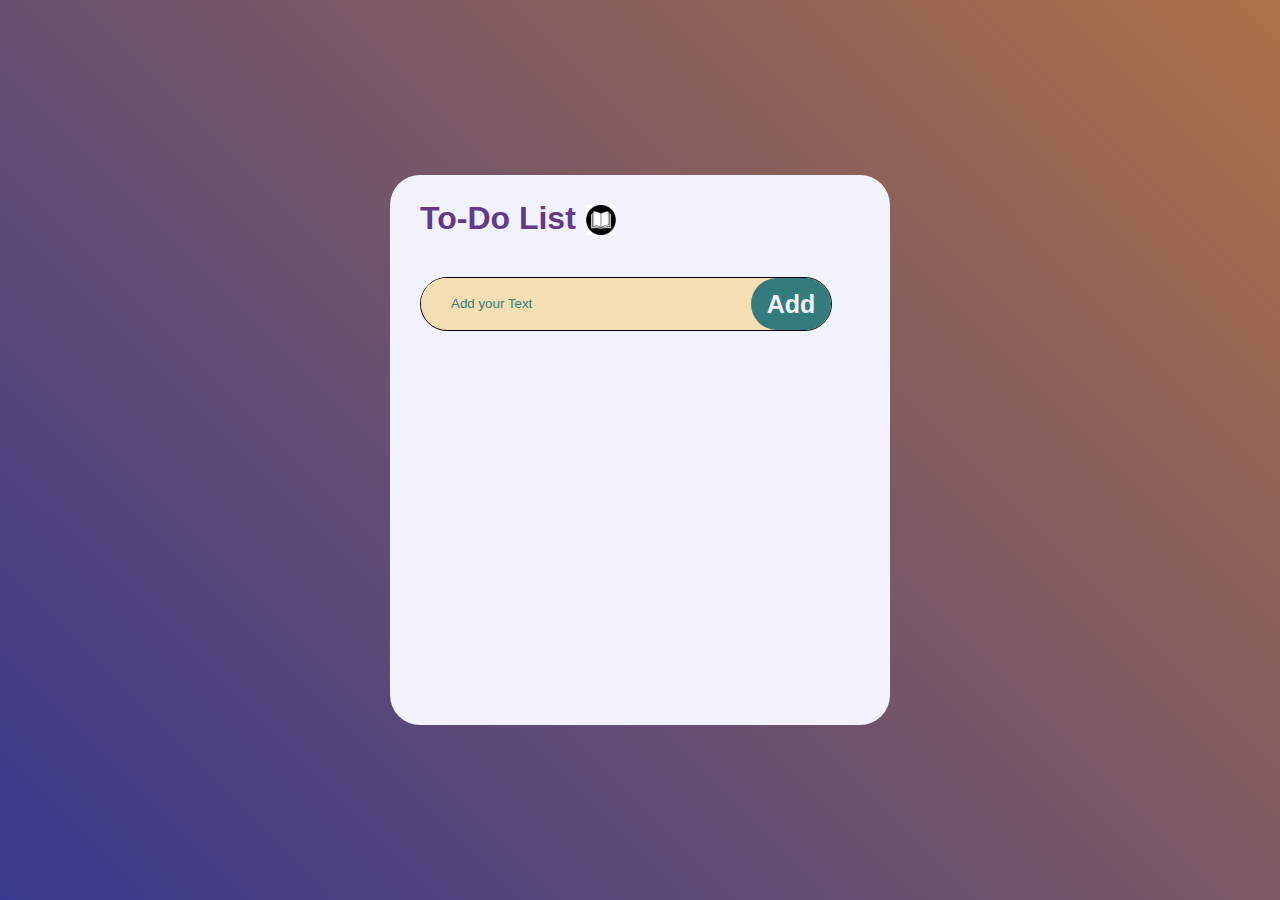
<file: index.html>
<!DOCTYPE html>
<html lang="en">
<head>
    <meta charset="UTF-8">
    <meta name="viewport" content="width=device-width, initial-scale=1.0">
    <title>To Do List</title>
    <link rel="stylesheet" href="to-do-list.css">
</head>
<body>
    <div class="container">
        <div class="box">
            <div class="content">
                <h1 class="heading">To-Do List</h1>
                <img src="./book-icon.jpg" alt="book" class="book-pic">
            </div>
            <div class="input-button-box">
                <input type="text" placeholder="Add your Text" class="task-input">
                <button class="add">Add</button></div>
                <ul class="list">
                    <!-- <input type="checkbox" class="checkboxs"> -->
                    
                </ul>
            </div>
            
            
            
        </div>
    </div>
    <script src="./to-do-list.js"></script>
</body>
</html>
</file>
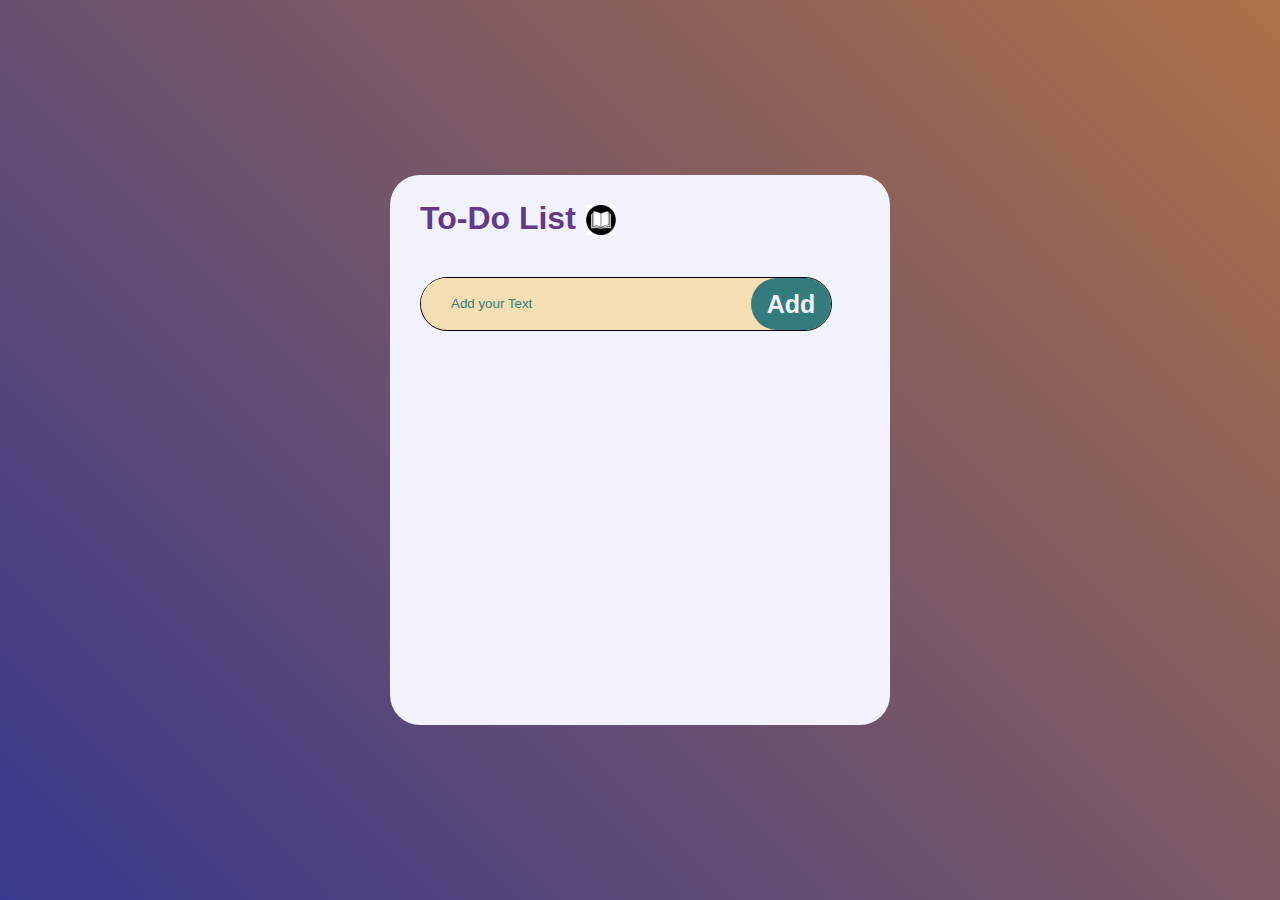
<file: to-do-list.html>
<!DOCTYPE html>
<html lang="en">
<head>
    <meta charset="UTF-8">
    <meta name="viewport" content="width=device-width, initial-scale=1.0">
    <title>To Do List</title>
    <link rel="stylesheet" href="to-do-list.css">
</head>
<body>
    <div class="container">
        <div class="box">
            <div class="content">
                <h1 class="heading">To-Do List</h1>
                <img src="./book-icon.jpg" alt="book" class="book-pic">
            </div>
            <div class="input-button-box">
                <input type="text" placeholder="Add your Text" class="task-input">
                <button class="add">Add</button></div>
                <ul class="list">
                    <!-- <input type="checkbox" class="checkboxs"> -->
                    
                </ul>
            </div>
            
            
            
        </div>
    </div>
    <script src="./to-do-list.js"></script>
</body>
</html>
</file>
<file: to-do-list.css>
*{
    margin: 0;
    padding: 0;
    box-sizing: border-box;
    font-family: 'Fira sans',sans-serif;
    user-select: none;
}

body{
    height: 100vh;
    width: 100%;
    background:linear-gradient(45deg, rgb(56, 56, 141),rgb(173, 113, 70) );
}

.container{
    display: flex;
    justify-content: center;
    align-items: center;
    height: 100%;
}

.box{
    height: 550px;
    width: 500px;
    background:#f2f2fc;
    border-radius: 30px;
}


.heading{
    color: rgb(99, 57, 138);
}

.book-pic{
    height: 35px;
    padding-top: 5px;
}


.content{
    display: flex;
    gap: 10px;
    padding-top: 25px;
    padding-left: 30px;
}

.task-input{
    position: relative;
    padding-left: 30px;
    height: 50px;
    width: 330px;
    border-radius: 30px;
    background:wheat;
    border: none;
    outline: none;
}
.input-button-box{
    margin-left: 30px;
    display: flex;
    width: fit-content;
    border-radius: 30px;
    margin-top: 40px;
    border: 1px solid black;
    background-color: wheat;
}

.add{
    height: 52px;
    width: 80px;
    border-radius: 30px;
    border: none;
    background: #347b7e;
    color: #f2f2fc;
    font-size: 25px;
    font-weight: bold;
    cursor: pointer;
}

.list{
   display: flex;
   flex-direction: column;
   gap: 5px;
   margin: 50px;
   list-style: none;
}


 
.cross_box{
    position: absolute;
    right: 0;
    height: 5px;
    /* background: blue; */
    background: #347b7e;
    color:white;
    margin-right: 15px;
    border: none;
    cursor: pointer;
    font-size: 30px;
    
} 

.cross_box:hover{
    width: 28px;
    height: 28px;
    background: black;
    color: white;
    border-radius: 50%; 
}



.para{
    width: 300px;
    font-size: 20px;
    word-break: break-word;
}

.divboxes{
    display: flex;
    flex-direction: row;
    gap: 10px;
    /* background: blue; */
    background: #347b7e;
    height: 30px;
    border-radius: 20px;
    padding-left: 10px;
    position: relative;
}

.taskvalue{
    margin-top: 3px;
    font-size: 20px;
    margin-bottom: 15px;
    margin-left: 20px;
    color: white;
}
/* 
.checkedbox{
    height: 15px;
    width: 15px;
    margin-top: 8px;
} */

.task-input::placeholder{
    color: #347b7e;
}

/* TO Make Responsive*/
@media (max-width:767px){
    .heading{
        /* color: rgb(99, 57, 138); */
        font-size: 25px;
    }
    
    .book-pic{
        height: 25px;
        padding-top: 5px;
    }

    /* .container{
    display: flex;
    justify-content: center;
    align-items: center;
    height: 100%;
    } */

    .box{
        height: 450px;
        width: 300px;
        /* background:#f2f2fc; */
        /* border-radius: 30px; */
    }
    
    /* .input-button-box{
        margin-left: 20px;
        display: flex;
        width: fit-content;
        border-radius: 30px;
        margin-top: 40px;
        border: 1px solid black;
        background-color: wheat;
    } */
    .task-input{
        /* position: relative; */
        padding-left: 20px;
        height: 30px;
        width: 200px;
        /* border-radius: 30px; */
        /* background:wheat; */
        /* border: none; */
        /* outline: none; */
    }

    .add{
        height: 32px;
        width: 60px;
        /* border-radius: 30px;
        border: none;
        background: #347b7e;
        color: #f2f2fc;
        */
         font-size: 15px; 
        /* font-weight: bold; */
        /* cursor: pointer;  */
    }

    .list{
        /* display: flex; */
        /* flex-direction: column; */
        /* gap: 5px; */
        margin: 20px;
        /* list-style: none; */
    }
    
    .divboxes{
        display: flex;
        flex-direction: row;
        gap: 10px;
        /* background: #347b7e; */
        height: 25px;
        /* border-radius: 20px; */
        padding-left: 1px;
        margin-left: 10px;
        /* position: relative; */
    }

    .cross_box{
        /* position: absolute;
        right: 0;
        height: 5px; */
        /* background: blue; */
        /* background: #347b7e;
        color:white;
        margin-right: 15px;
        border: none;
        cursor: pointer; */
        font-size: 25px;
       
    }
    
    .cross_box:hover{
        width: 23px;
        height: 23px;
        /* background: black;
        color: white;
        border-radius: 50%;  */
    }

    para{
        width: 300px;
        font-size: 20px;
        /* word-break: break-word; */
    }

    .taskvalue{
        /* margin-top: 5px; */
        font-size: 15px;
        /* margin-bottom: 15px; */
        /* margin-left: 20px; */
        /* color: white; */
    }
    .task-input::placeholder{
        color: #347b7e;
    }
    
}

@media(max-width:480px){
    .heading{
        /* color: rgb(99, 57, 138); */
        margin-top: 5px;
        font-size: 20px;
    }
    
    .book-pic{
        height: 25px;
    }

    /* .container{
    display: flex;
    justify-content: center;
    align-items: center;
    height: 100%;
    } */

    .box{
        height: 400px;
        width: 250px;
        /* background:#f2f2fc;
        border-radius: 30px; */
    }

    .input-button-box{
        margin-left: 20px;
        /* display: flex;
        width: fit-content;
        border-radius: 30px;
        margin-top: 40px;
        border: 1px solid black;
        background-color: wheat; */
    }
    .task-input{
        /* position: relative;
        padding-left: 20px; */
        height: 20px;
        width: 170px;
        /* border-radius: 30px;
        background:wheat;
        border: none;
        outline: none; */
    }

    .add{
        height: 22px;
        width: 40px;
        /* border-radius: 30px;
        border: none;
        background: #347b7e;
        color: #f2f2fc; */
        font-size: 10px;
        /* font-weight: bold;
        cursor: pointer; */
    }

    .list{
        /* display: flex; */
        /* flex-direction: column; */
        /* gap: 5px; */
        margin: 15px;
        /* list-style: none; */
    }

    .divboxes{
        /* display: flex; */
        /* flex-direction: row; */
        /* gap: 10px; */
        /* background: #347b7e; */
        height: 20px;
        width: 210px;
        /* border-radius: 20px; */
        /* padding-left: 1px; */
        margin-left: 5px;
        /* position: relative; */
    }

    .cross_box{
        /* position: absolute;
        right: 0; */
        /* height: 5px; */
        /* background: blue; */
        /* background: #347b7e;
        color:white;
        margin-right: 15px;
        border: none;
        cursor: pointer; */
        font-size: 20px;
       
    }

    .cross_box:hover{
        width: 20px;
        height: 20px;
        /* background: black;
        color: white;
        border-radius: 50%;  */
    }

    /* para{
        width: 300px;
        font-size: 20px;
        word-break: break-word;
    } */

    .taskvalue{
        /* margin-top: 3px; */
        font-size: 12px;
        /* margin-bottom: 15px; */
        /* margin-left: 20px; */
        /* color: white; */
    }
    .task-input::placeholder{
        /* color: #347b7e; */
        font-size: 10px;
    }
    
}
</file>
